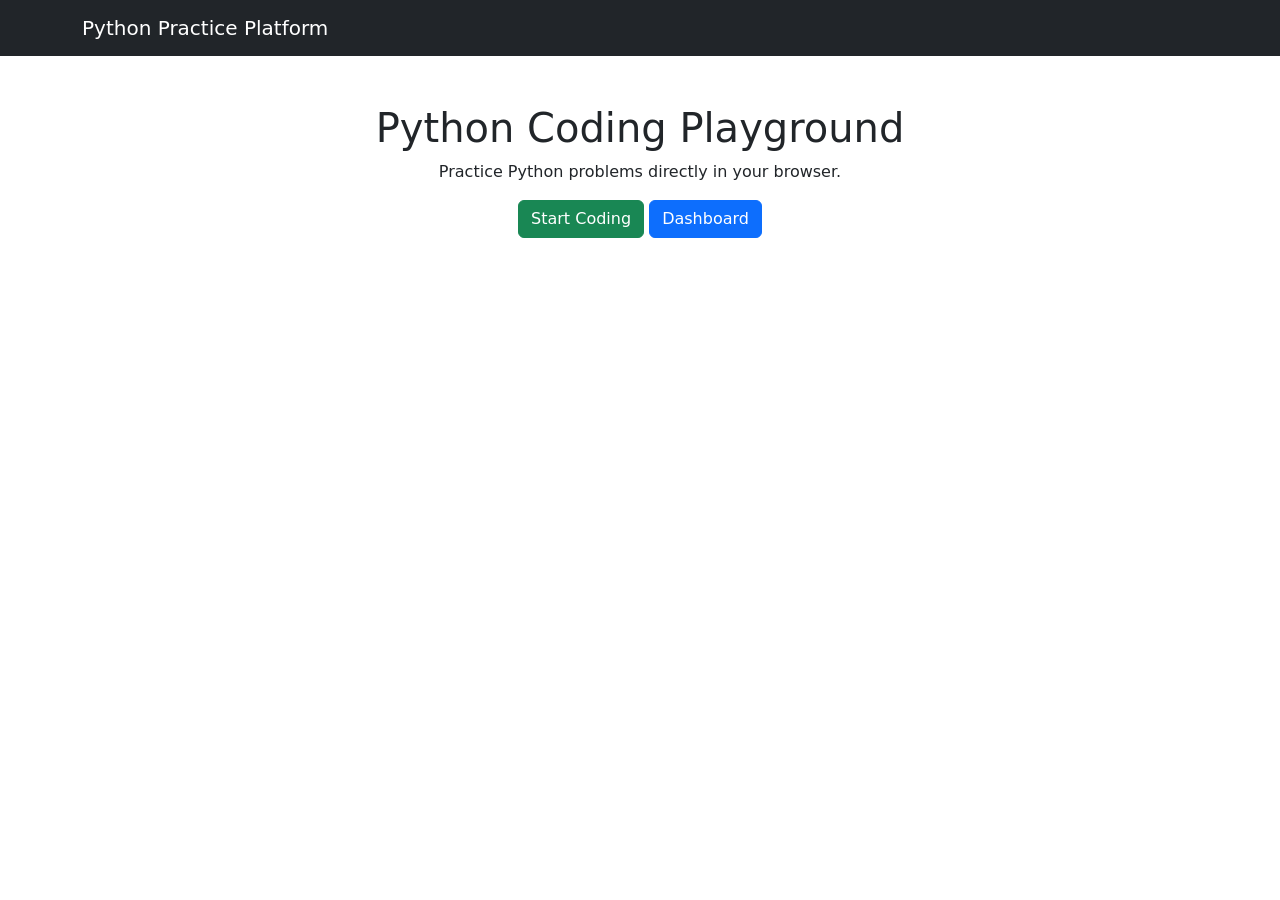
<file: index.html>
<!DOCTYPE html>
<html lang="en">

<head>

<meta charset="UTF-8">
<meta name="viewport" content="width=device-width, initial-scale=1">

<title>Python Code Practice Playground</title>

<meta name="description" content="Practice Python coding problems directly in your browser with real-time execution.">

<meta name="keywords" content="Python practice, coding playground, codekata, python problems">

<meta name="author" content="Bhuvana87ps"><head>


<meta property="og:title" content="Python Practice Platform">
<meta property="og:description" content="Solve Python coding problems online">
<meta property="og:type" content="website">
<meta property="og:image" content="preview.png">


<link href="https://cdn.jsdelivr.net/npm/bootstrap@5.3.3/dist/css/bootstrap.min.css" rel="stylesheet">
<!-- Google tag (gtag.js) -->
<script async src="https://www.googletagmanager.com/gtag/js?id=G-84C3H0JKHQ"></script>
<script>
  window.dataLayer = window.dataLayer || [];
  function gtag(){dataLayer.push(arguments);}
  gtag('js', new Date());

  gtag('config', 'G-84C3H0JKHQ');
</script>
</head>

<body>

<nav class="navbar navbar-dark bg-dark">
<div class="container">
<a class="navbar-brand" href="#">
Python Practice Platform
</a>
</div>
</nav>

<div class="container text-center mt-5">

<h1>Python Coding Playground</h1>

<p>
Practice Python problems directly in your browser.
</p>

<a href="playground/index.html" class="btn btn-success">
Start Coding
</a>

<a href="dashboard/index.html" class="btn btn-primary">
Dashboard
</a>

</div>

<script src="analytics.js"></script>

</body>
</html>
</file>
